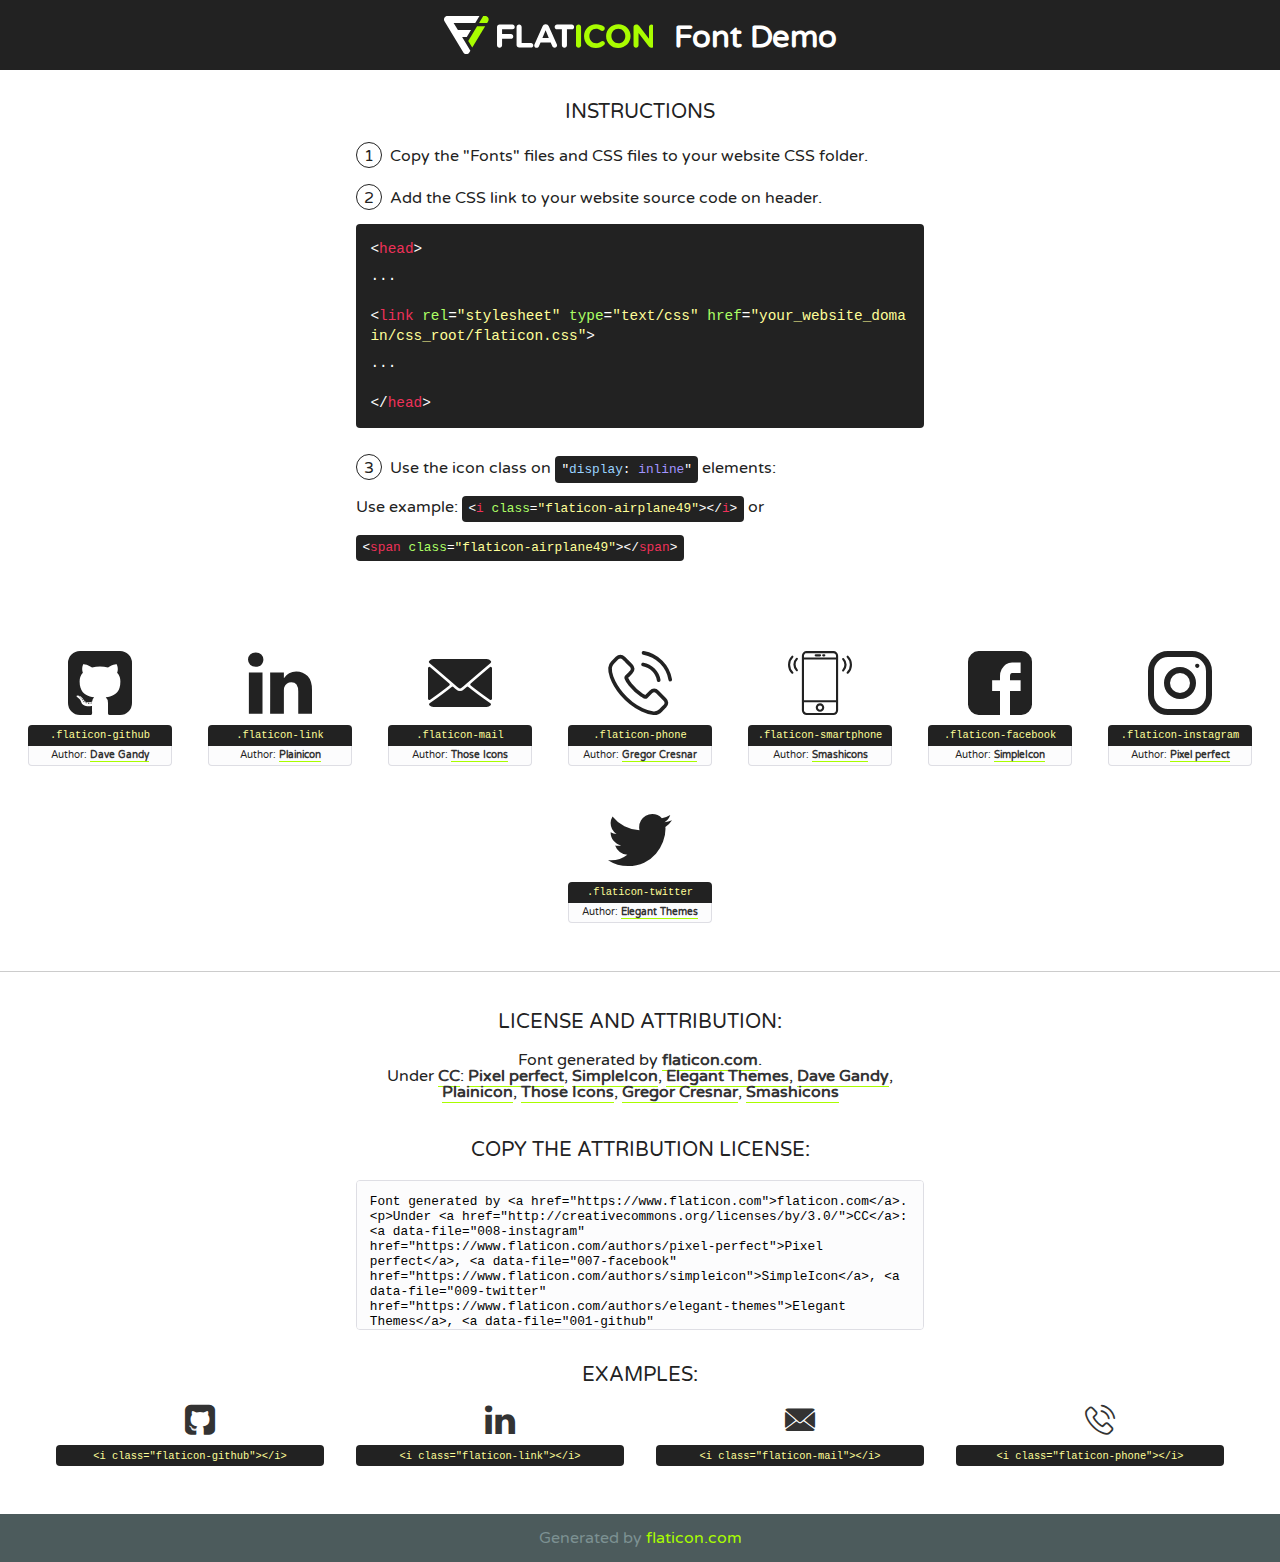
<file: assets/fonts/flaticon.html>
<!DOCTYPE html>
<!--
  Flaticon icon font: Flaticon
  Creation date: 20/01/2019 10:17
-->
<html>
<!DOCTYPE html>
<html>

<head>
    <title>Flaticon WebFont</title>
    <link href="http://fonts.googleapis.com/css?family=Varela+Round" rel="stylesheet" type="text/css" />
    <link rel="stylesheet" type="text/css" href="flaticon.css">
    <meta charset="UTF-8">
    <style>
    html, body, div, span, applet, object, iframe,
    h1, h2, h3, h4, h5, h6, p, blockquote, pre,
    a, abbr, acronym, address, big, cite, code,
    del, dfn, em, img, ins, kbd, q, s, samp,
    small, strike, strong, sub, sup, tt, var,
    b, u, i, center,
    dl, dt, dd, ol, ul, li,
    fieldset, form, label, legend,
    table, caption, tbody, tfoot, thead, tr, th, td,
    article, aside, canvas, details, embed, 
    figure, figcaption, footer, header, hgroup, 
    menu, nav, output, ruby, section, summary,
    time, mark, audio, video {
        margin: 0;
        padding: 0;
        border: 0;
        font-size: 100%;
        font: inherit;
        vertical-align: baseline;
    }
    /* HTML5 display-role reset for older browsers */
    article, aside, details, figcaption, figure, 
    footer, header, hgroup, menu, nav, section {
        display: block;
    }
    body {
        line-height: 1;
    }
    ol, ul {
        list-style: none;
    }
    blockquote, q {
        quotes: none;
    }
    blockquote:before, blockquote:after,
    q:before, q:after {
        content: '';
        content: none;
    }
    table {
        border-collapse: collapse;
        border-spacing: 0;
    }
    body {
        font-family: 'Varela Round', Helvetica, Arial, sans-serif;
        font-size: 16px;
        color: #222;
    }
    a {
        color: #333;
        border-bottom: 1px solid #a9fd00;
        font-weight: bold;
        text-decoration: none;
    }
    * {
        -moz-box-sizing: border-box;
        -webkit-box-sizing: border-box;
        box-sizing: border-box;
        margin: 0;
        padding: 0;
    }
    [class^="flaticon-"]:before, [class*=" flaticon-"]:before, [class^="flaticon-"]:after, [class*=" flaticon-"]:after {
        font-family: Flaticon;
        font-size: 30px;
        font-style: normal;
        margin-left: 20px;
        color: #333;
    }
    .wrapper {
        max-width: 600px;
        margin: auto;
        padding: 0 1em;
    }
    .title {
        font-size: 1.25em;
        text-align: center;
        margin-bottom: 1em;
        text-transform: uppercase;
    }
    header {
        text-align: center;
        background-color: #222;
        color: #fff;
        padding: 1em;
    }
    header .logo {
        width: 210px;
        height: 38px;
        display: inline-block;
        vertical-align: middle;
        margin-right: 1em;
        border: none;
    }
    header strong {
        font-size: 1.95em;
        font-weight: bold;
        vertical-align: middle;
        margin-top: 5px;
        display: inline-block;
    }
    .demo {
        margin: 2em auto;
        line-height: 1.25em;
    }
    .demo ul li {
        margin-bottom: 1em;
    }
    .demo ul li .num {
        color: #222;
        border-radius: 20px;
        display: inline-block;
        width: 26px;
        padding: 3px;
        height: 26px;
        text-align: center;
        margin-right: 0.5em;
        border: 1px solid #222;
    }
    .demo ul li code {
        background-color: #222;
        border-radius: 4px;
        padding: 0.25em 0.5em;
        display: inline-block;
        color: #fff;
        font-family: Consolas,Monaco,Lucida Console,Liberation Mono,DejaVu Sans Mono,Bitstream Vera Sans Mono,Courier New, monospace;
        font-weight: lighter;
        margin-top: 1em;
        font-size: 0.8em;
        word-break: break-all;
    }
    .demo ul li code.big {
        padding: 1em;
        font-size: 0.9em;
    }
    .demo ul li code .red {
        color: #EF3159;
    }
    .demo ul li code .green {
        color: #ACFF65;
    }
    .demo ul li code .yellow {
        color: #FFFF99;
    }
    .demo ul li code .blue {
        color: #99D3FF;
    }
    .demo ul li code .purple {
        color: #A295FF;
    }
    .demo ul li code .dots {
        margin-top: 0.5em;
        display: block;
    }
    #glyphs {
        border-bottom: 1px solid #ccc;
        padding: 2em 0;
        text-align: center;
    }
    .glyph {
        display: inline-block;
        width: 9em;
        margin: 1em;
        text-align: center;
        vertical-align: top;
        background: #FFF;
    }
    .glyph .glyph-icon {
        padding: 10px;
        display: block;
        font-family:"Flaticon";
        font-size: 64px;
        line-height: 1;
    }
    .glyph .glyph-icon:before {
        font-size: 64px;
        color: #222;
        margin-left: 0;
    }
    .class-name {
        font-size: 0.65em;
        background-color: #222;
        color: #fff;
        border-radius: 4px 4px 0 0;
        padding: 0.5em;
        color: #FFFF99;
        font-family: Consolas,Monaco,Lucida Console,Liberation Mono,DejaVu Sans Mono,Bitstream Vera Sans Mono,Courier New, monospace;
    }
    .author-name {
        font-size: 0.6em;
        background-color: #fcfcfd;
        border: 1px solid #DEDEE4;
        border-top: 0;
        border-radius: 0 0 4px 4px;
        padding: 0.5em;
    }
    .class-name:last-child {
        font-size: 10px;
        color:#888;
    }
    .class-name:last-child a {
        font-size: 10px;
        color:#555;
    }
    .class-name:last-child a:hover {
        color:#a9fd00;
    }
    .glyph > input {
        display: block;
        width: 100px;
        margin: 5px auto;
        text-align: center;
        font-size: 12px;
        cursor: text;
    }
    .glyph > input.icon-input {
        font-family:"Flaticon";
        font-size: 16px;
        margin-bottom: 10px;
    }
    .attribution .title {
        margin-top: 2em;
    }
    .attribution textarea {
        background-color: #fcfcfd;
        padding: 1em;
        border: none;
        box-shadow: none;
        border: 1px solid #DEDEE4;
        border-radius: 4px;
        resize: none;
        width: 100%;
        height: 150px;
        font-size: 0.8em;
        font-family: Consolas,Monaco,Lucida Console,Liberation Mono,DejaVu Sans Mono,Bitstream Vera Sans Mono,Courier New, monospace;
        -webkit-appearance: none;
    }
    .iconsuse {
        margin: 2em auto;
        text-align: center;
        max-width: 1200px;
    }
    .iconsuse:after {
        content: '';
        display: table;
        clear: both;
    }
    .iconsuse .image {
        float: left;
        width: 25%;
        padding: 0 1em;
    }
    .iconsuse .image p {
        margin-bottom: 1em;
    }
    .iconsuse .image span {
        display: block;
        font-size: 0.65em;
        background-color: #222;
        color: #fff;
        border-radius: 4px;
        padding: 0.5em;
        color: #FFFF99;
        margin-top: 1em;
        font-family: Consolas,Monaco,Lucida Console,Liberation Mono,DejaVu Sans Mono,Bitstream Vera Sans Mono,Courier New, monospace;
    }
    #footer {
        text-align: center;
        background-color: #4C5B5C;
        color: #7c9192;
        padding: 1em;
    }
    #footer a {
        border: none;
        color: #a9fd00;
        font-weight: normal;
    }
    @media (max-width: 960px) {
        .iconsuse .image {
            width: 50%;
        }
    }
    @media (max-width: 560px) {
        .iconsuse .image {
            width: 100%;
        }
    }
    </style>
</head>

<body class="characters-off">

    <header>
        <a href="https://www.flaticon.com" target="_blank" class="logo">
            <svg version="1.1" xmlns="http://www.w3.org/2000/svg" xmlns:xlink="http://www.w3.org/1999/xlink" xmlns:a="http://ns.adobe.com/AdobeSVGViewerExtensions/3.0/" viewBox="0 0 560.875 102.036" enable-background="new 0 0 560.875 102.036" xml:space="preserve">
                <defs>
                </defs>
                <g>
                    <g class="letters">
                        <path fill="#ffffff" d="M141.596,29.675c0-3.777,2.985-6.767,6.764-6.767h34.438c3.426,0,6.15,2.728,6.15,6.15
                        c0,3.43-2.724,6.149-6.15,6.149h-27.674v13.091h23.719c3.429,0,6.151,2.724,6.151,6.15c0,3.43-2.723,6.149-6.151,6.149h-23.719
                        v17.574c0,3.773-2.986,6.761-6.764,6.761c-3.779,0-6.764-2.989-6.764-6.761V29.675z"></path>
                        <path fill="#ffffff" d="M193.844,29.149c0-3.781,2.985-6.767,6.764-6.767c3.776,0,6.763,2.985,6.763,6.767v42.957h25.039
                        c3.426,0,6.149,2.726,6.149,6.153c0,3.425-2.723,6.15-6.149,6.15h-31.802c-3.779,0-6.764-2.986-6.764-6.768V29.149z"></path>
                        <path fill="#ffffff" d="M241.891,75.71l21.438-48.407c1.492-3.341,4.215-5.357,7.906-5.357h0.792
                        c3.686,0,6.323,2.017,7.815,5.357l21.439,48.407c0.436,0.967,0.701,1.845,0.701,2.723c0,3.602-2.809,6.501-6.414,6.501
                        c-3.161,0-5.269-1.845-6.499-4.655l-4.132-9.661h-27.059l-4.301,10.102c-1.144,2.631-3.426,4.214-6.237,4.214
                        c-3.517,0-6.24-2.81-6.24-6.325C241.1,77.64,241.451,76.677,241.891,75.71z M279.932,58.666l-8.521-20.297l-8.526,20.297H279.932
                        z"></path>
                        <path fill="#ffffff" d="M314.864,35.387H301.86c-3.429,0-6.239-2.813-6.239-6.238c0-3.429,2.811-6.24,6.239-6.24h39.533
                        c3.426,0,6.237,2.811,6.237,6.24c0,3.425-2.811,6.238-6.237,6.238h-13.001v42.785c0,3.773-2.99,6.761-6.764,6.761
                        c-3.779,0-6.764-2.989-6.764-6.761V35.387z"></path>
                        <path fill="#A9FD00" d="M352.615,29.149c0-3.781,2.985-6.767,6.767-6.767c3.774,0,6.761,2.985,6.761,6.767v49.024
                        c0,3.773-2.987,6.761-6.761,6.761c-3.781,0-6.767-2.989-6.767-6.761V29.149z"></path>
                        <path fill="#A9FD00" d="M374.132,53.836v-0.179c0-17.481,13.178-31.801,32.065-31.801c9.22,0,15.459,2.458,20.557,6.238
                        c1.402,1.054,2.637,2.985,2.637,5.357c0,3.692-2.985,6.59-6.681,6.59c-1.845,0-3.071-0.702-4.044-1.319
                        c-3.776-2.813-7.729-4.393-12.562-4.393c-10.364,0-17.831,8.611-17.831,19.154v0.173c0,10.542,7.291,19.329,17.831,19.329
                        c5.715,0,9.492-1.756,13.359-4.834c1.049-0.874,2.458-1.491,4.039-1.491c3.429,0,6.325,2.813,6.325,6.236
                        c0,2.106-1.056,3.78-2.282,4.834c-5.539,4.834-12.036,7.733-21.878,7.733C387.572,85.464,374.132,71.493,374.132,53.836z"></path>
                        <path fill="#A9FD00" d="M433.009,53.836v-0.179c0-17.481,13.79-31.801,32.766-31.801c18.981,0,32.592,14.143,32.592,31.628v0.173
                        c0,17.483-13.785,31.807-32.769,31.807C446.625,85.464,433.009,71.32,433.009,53.836z M484.224,53.836v-0.179
                        c0-10.539-7.725-19.326-18.626-19.326c-10.893,0-18.449,8.611-18.449,19.154v0.173c0,10.542,7.73,19.329,18.626,19.329
                        C476.676,72.986,484.224,64.378,484.224,53.836z"></path>
                        <path fill="#A9FD00" d="M506.233,29.321c0-3.774,2.99-6.763,6.767-6.763h1.401c3.252,0,5.183,1.583,7.029,3.953l26.093,34.265
                        V29.059c0-3.692,2.99-6.677,6.681-6.677c3.683,0,6.671,2.985,6.671,6.677v48.934c0,3.78-2.987,6.765-6.764,6.765h-0.436
                        c-3.257,0-5.188-1.581-7.034-3.953l-27.056-35.492v32.944c0,3.687-2.985,6.676-6.678,6.676c-3.683,0-6.673-2.989-6.673-6.676
                        V29.321z"></path>
                    </g>
                    <g class="insignia">
                        <path fill="#ffffff" d="M48.372,56.137h12.517l11.156-18.537H37.186L25.688,18.539h57.825L94.668,0H9.271
                        C5.925,0,2.842,1.801,1.198,4.716c-1.644,2.907-1.593,6.482,0.134,9.343l50.38,83.501c1.678,2.781,4.689,4.476,7.938,4.476
                        c3.246,0,6.257-1.695,7.935-4.476l2.898-4.804L48.372,56.137z"></path>
                        <g class="i">
                            <path fill="#A9FD00" d="M93.575,18.539h0.031v0.004l21.652,0.004l2.705-4.488c1.727-2.861,1.778-6.436,0.133-9.343
                            C116.454,1.801,113.371,0,110.026,0h-5.294L93.575,18.539z"></path>
                            <polygon fill="#A9FD00" points="88.291,27.356 64.725,66.486 75.519,84.404 109.942,27.356"></polygon>
                        </g>
                    </g>
                </g>
            </svg>
        </a>
        <strong>Font Demo</strong>
    </header>


    <section class="demo wrapper">

        <p class="title">Instructions</p>

        <ul>
            <li>
                <span class="num">1</span>Copy the "Fonts" files and CSS files to your website CSS folder.
            </li>
            <li>
                <span class="num">2</span>Add the CSS link to your website source code on header.
                <code class="big">
                    &lt;<span class="red">head</span>&gt;
                    <br/><span class="dots">...</span>
                    <br/>&lt;<span class="red">link</span> <span class="green">rel</span>=<span class="yellow">"stylesheet"</span> <span class="green">type</span>=<span class="yellow">"text/css"</span> <span class="green">href</span>=<span class="yellow">"your_website_domain/css_root/flaticon.css"</span>&gt;
                    <br/><span class="dots">...</span>
                    <br/>&lt;/<span class="red">head</span>&gt;
                </code>
            </li>

            <li>
                <p>
                    <span class="num">3</span>Use the icon class on <code>"<span class="blue">display</span>:<span class="purple"> inline</span>"</code> elements:
                    <br />
                    Use example: <code>&lt;<span class="red">i</span> <span class="green">class</span>=<span class="yellow">&quot;flaticon-airplane49&quot;</span>&gt;&lt;/<span class="red">i</span>&gt;</code> or <code>&lt;<span class="red">span</span> <span class="green">class</span>=<span class="yellow">&quot;flaticon-airplane49&quot;</span>&gt;&lt;/<span class="red">span</span>&gt;</code>
            </li>
        </ul>

    </section>




   <section id="glyphs">          
    
      
        <div class="glyph"><div class="glyph-icon flaticon-github"></div>
            <div class="class-name">.flaticon-github</div>
            <div class="author-name">Author: <a data-file="001-github" href="https://www.flaticon.com/authors/dave-gandy">Dave Gandy</a> </div> 
        </div>        
        
        <div class="glyph"><div class="glyph-icon flaticon-link"></div>
            <div class="class-name">.flaticon-link</div>
            <div class="author-name">Author: <a data-file="003-link" href="https://www.flaticon.com/authors/plainicon">Plainicon</a> </div> 
        </div>        
        
        <div class="glyph"><div class="glyph-icon flaticon-mail"></div>
            <div class="class-name">.flaticon-mail</div>
            <div class="author-name">Author: <a data-file="004-mail" href="https://www.flaticon.com/authors/those-icons">Those Icons</a> </div> 
        </div>        
        
        <div class="glyph"><div class="glyph-icon flaticon-phone"></div>
            <div class="class-name">.flaticon-phone</div>
            <div class="author-name">Author: <a data-file="005-phone" href="https://www.flaticon.com/authors/gregor-cresnar">Gregor Cresnar</a> </div> 
        </div>        
        
        <div class="glyph"><div class="glyph-icon flaticon-smartphone"></div>
            <div class="class-name">.flaticon-smartphone</div>
            <div class="author-name">Author: <a data-file="006-smartphone" href="https://www.flaticon.com/authors/smashicons">Smashicons</a> </div> 
        </div>        
        
        <div class="glyph"><div class="glyph-icon flaticon-facebook"></div>
            <div class="class-name">.flaticon-facebook</div>
            <div class="author-name">Author: <a data-file="007-facebook" href="https://www.flaticon.com/authors/simpleicon">SimpleIcon</a> </div> 
        </div>        
        
        <div class="glyph"><div class="glyph-icon flaticon-instagram"></div>
            <div class="class-name">.flaticon-instagram</div>
            <div class="author-name">Author: <a data-file="008-instagram" href="https://www.flaticon.com/authors/pixel-perfect">Pixel perfect</a> </div> 
        </div>        
        
        <div class="glyph"><div class="glyph-icon flaticon-twitter"></div>
            <div class="class-name">.flaticon-twitter</div>
            <div class="author-name">Author: <a data-file="009-twitter" href="https://www.flaticon.com/authors/elegant-themes">Elegant Themes</a> </div> 
        </div>        
        

    </section>



    <section class="attribution wrapper"   style="text-align:center;">

      <div class="title">License and attribution:</div><div class="attrDiv">Font generated by <a href="https://www.flaticon.com">flaticon.com</a>. <div><p>Under <a href="http://creativecommons.org/licenses/by/3.0/">CC</a>: <a data-file="008-instagram" href="https://www.flaticon.com/authors/pixel-perfect">Pixel perfect</a>, <a data-file="007-facebook" href="https://www.flaticon.com/authors/simpleicon">SimpleIcon</a>, <a data-file="009-twitter" href="https://www.flaticon.com/authors/elegant-themes">Elegant Themes</a>, <a data-file="001-github" href="https://www.flaticon.com/authors/dave-gandy">Dave Gandy</a>, <a data-file="003-link" href="https://www.flaticon.com/authors/plainicon">Plainicon</a>, <a data-file="004-mail" href="https://www.flaticon.com/authors/those-icons">Those Icons</a>, <a data-file="005-phone" href="https://www.flaticon.com/authors/gregor-cresnar">Gregor Cresnar</a>, <a data-file="006-smartphone" href="https://www.flaticon.com/authors/smashicons">Smashicons</a></p>  </div>
      </div>
      <div class="title">Copy the Attribution License:</div>

    <textarea onclick="this.focus();this.select();">Font generated by &lt;a href=&quot;https://www.flaticon.com&quot;&gt;flaticon.com&lt;/a&gt;. <p>Under <a href="http://creativecommons.org/licenses/by/3.0/">CC</a>: <a data-file="008-instagram" href="https://www.flaticon.com/authors/pixel-perfect">Pixel perfect</a>, <a data-file="007-facebook" href="https://www.flaticon.com/authors/simpleicon">SimpleIcon</a>, <a data-file="009-twitter" href="https://www.flaticon.com/authors/elegant-themes">Elegant Themes</a>, <a data-file="001-github" href="https://www.flaticon.com/authors/dave-gandy">Dave Gandy</a>, <a data-file="003-link" href="https://www.flaticon.com/authors/plainicon">Plainicon</a>, <a data-file="004-mail" href="https://www.flaticon.com/authors/those-icons">Those Icons</a>, <a data-file="005-phone" href="https://www.flaticon.com/authors/gregor-cresnar">Gregor Cresnar</a>, <a data-file="006-smartphone" href="https://www.flaticon.com/authors/smashicons">Smashicons</a></p>  
     </textarea>

    </section>

    <section class="iconsuse">

          <div class="title">Examples:</div>            
             
            <div class="image">
                <p>
                    <i class="glyph-icon flaticon-github"></i> 
                    <span>&lt;i class=&quot;flaticon-github&quot;&gt;&lt;/i&gt;</span>
                </p>
            </div>
            
            <div class="image">
                <p>
                    <i class="glyph-icon flaticon-link"></i> 
                    <span>&lt;i class=&quot;flaticon-link&quot;&gt;&lt;/i&gt;</span>
                </p>
            </div>
            
            <div class="image">
                <p>
                    <i class="glyph-icon flaticon-mail"></i> 
                    <span>&lt;i class=&quot;flaticon-mail&quot;&gt;&lt;/i&gt;</span>
                </p>
            </div>
            
            <div class="image">
                <p>
                    <i class="glyph-icon flaticon-phone"></i> 
                    <span>&lt;i class=&quot;flaticon-phone&quot;&gt;&lt;/i&gt;</span>
                </p>
            </div>
                       
        </div>
                            
    </section>

<div id="footer">
    <div>Generated by <a href="https://www.flaticon.com">flaticon.com</a>
    </div>
</div>



</body>
</html>
</file>
<file: assets/fonts/flaticon.css>
/*
  	Flaticon icon font: Flaticon
  	Creation date: 20/01/2019 10:17
  	*/

@font-face {
  font-family: "Flaticon";
  src: url("./Flaticon.eot");
  src: url("./Flaticon.eot?#iefix") format("embedded-opentype"),
       url("./Flaticon.woff2") format("woff2"),
       url("./Flaticon.woff") format("woff"),
       url("./Flaticon.ttf") format("truetype"),
       url("./Flaticon.svg#Flaticon") format("svg");
  font-weight: normal;
  font-style: normal;
}

@media screen and (-webkit-min-device-pixel-ratio:0) {
  @font-face {
    font-family: "Flaticon";
    src: url("./Flaticon.svg#Flaticon") format("svg");
  }
}

[class^="flaticon-"]:before, [class*=" flaticon-"]:before,
[class^="flaticon-"]:after, [class*=" flaticon-"]:after {   
  font-family: Flaticon;
        font-size: 20px;
font-style: normal;
margin-left: 20px;
}

.flaticon-github:before { content: "\f100"; }
.flaticon-link:before { content: "\f101"; }
.flaticon-mail:before { content: "\f102"; }
.flaticon-phone:before { content: "\f103"; }
.flaticon-smartphone:before { content: "\f104"; }
.flaticon-facebook:before { content: "\f105"; }
.flaticon-instagram:before { content: "\f106"; }
.flaticon-twitter:before { content: "\f107"; }
</file>
